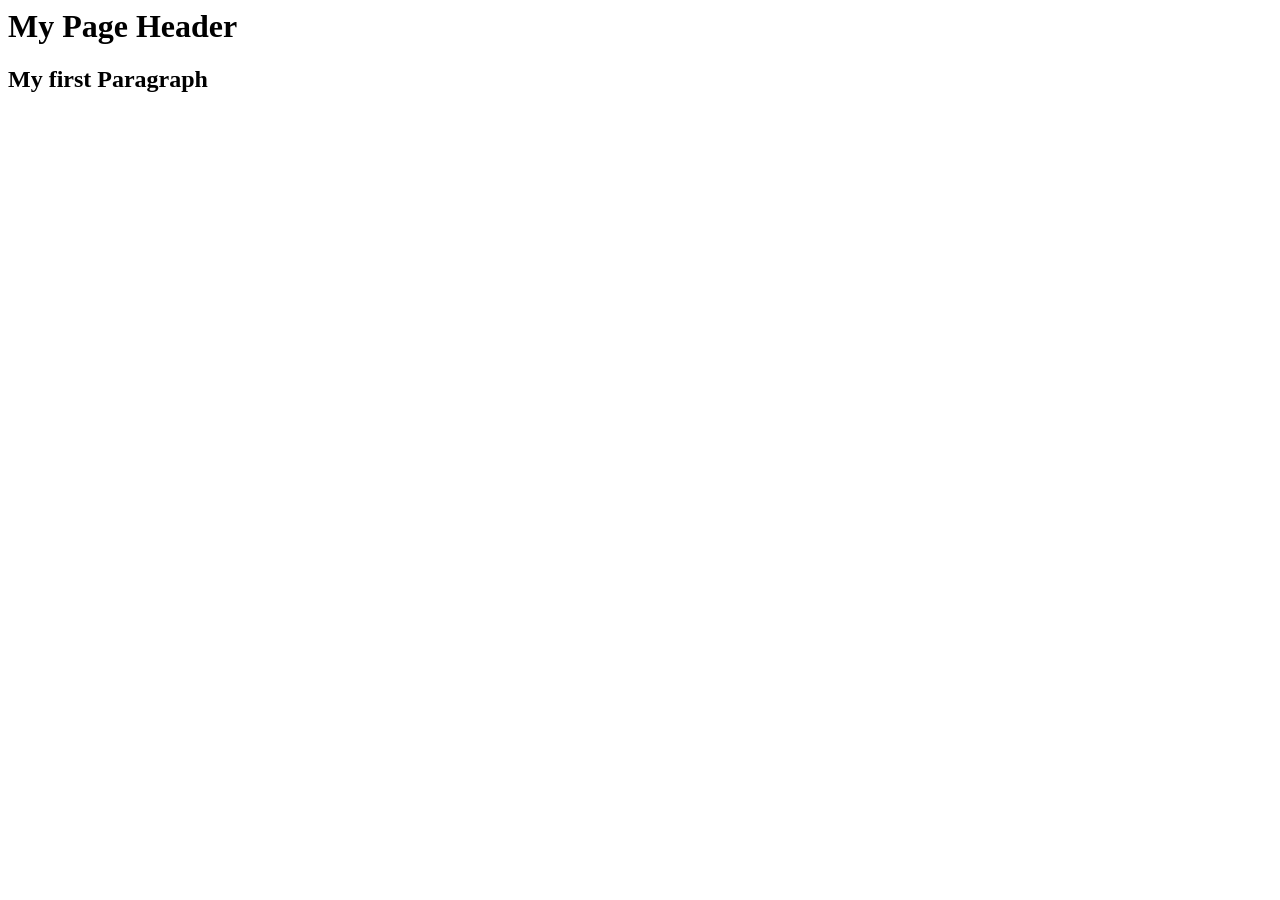
<file: index.html>
<html>
    <head>
        <Link rel="stylesheet" type="text/css" href="style.css">
        <title>My Page Title</title>
    </head>
    <body>
        <h1>My Page Header</h1>
        <h2>My first Paragraph</h2>
    </body>
</html>
</file>
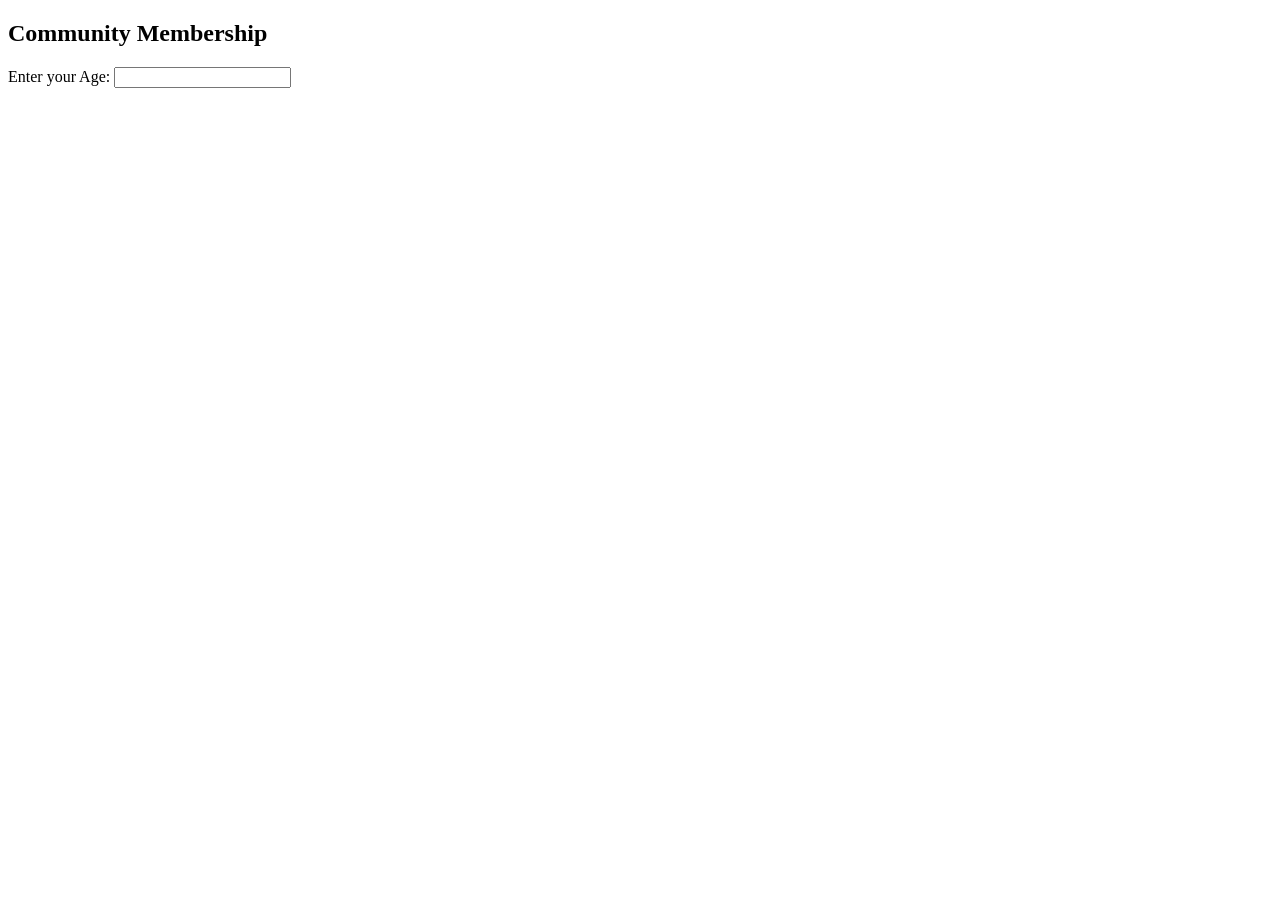
<file: age.html>
<!DOCTYPE html>

<head>
  <title>Community Membership Check</title>
  <script src="age.js" defer></script>
  <style>
    #message {
      margin-top: 10px;
      font-size: 16px;
      font-weight: bold;
    }
    .red-text {
      color: red;
    }
  </style>
</head>
<body>
  <h2>Community Membership</h2>
  <form>
    <label for="age">Enter your Age:</label>
    <input type="number" id="age" name="age" min="1">
    <div id="message"></div>
  </form>
</body>
</html>
</file>
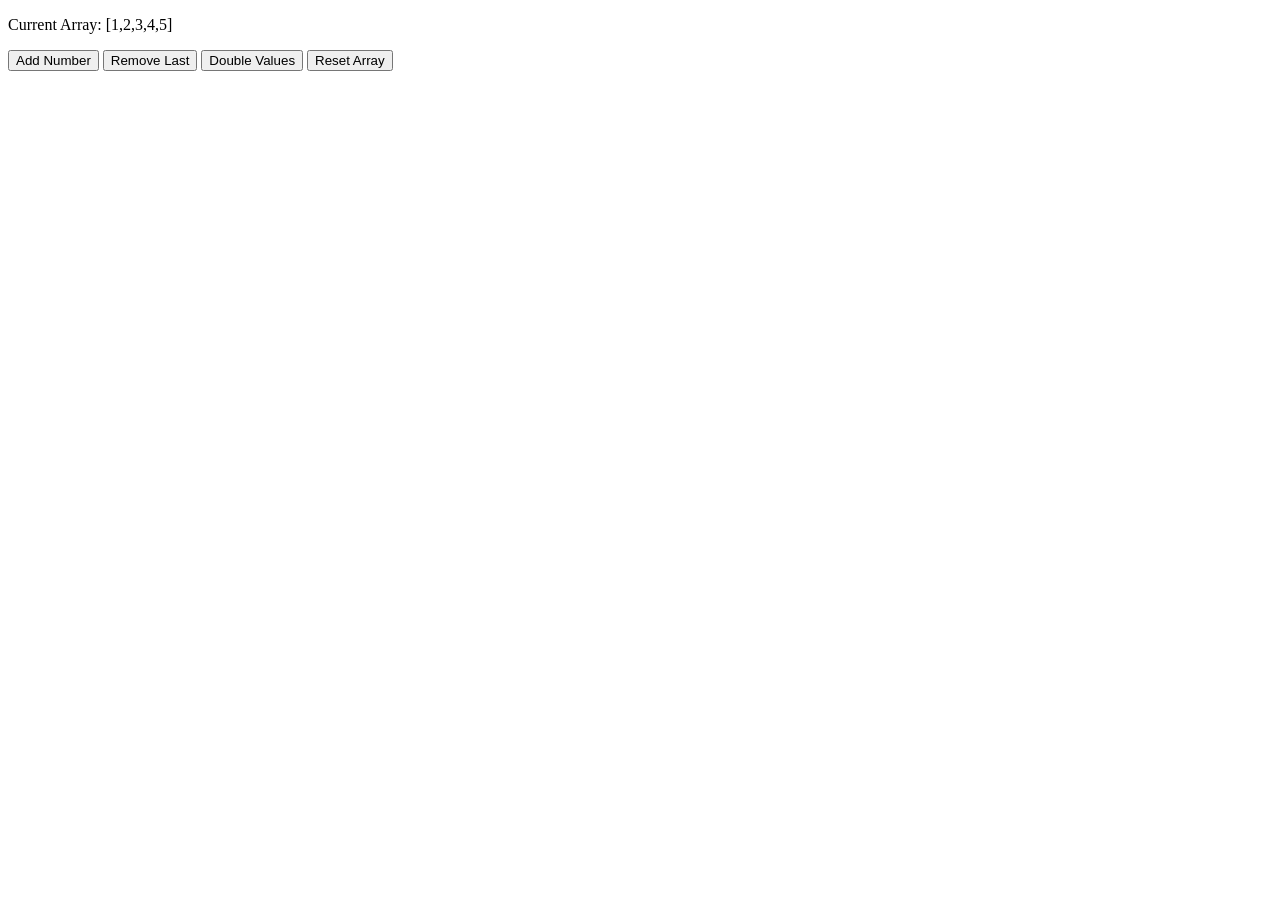
<file: array.html>
<!DOCTYPE html>
<html lang="en">
<head>
  <meta charset="UTF-8" />
  <meta name="viewport" content="width=device-width, initial-scale=1" />
  <title>Array Practice</title>
</head>
<body>
  <p>Current Array: <span id="arrayDisplay"></span></p>

  <button id="addNumberBtn">Add Number</button>
  <button id="removeLastBtn">Remove Last</button>
  <button id="doubleValuesBtn">Double Values</button>
  <button id="resetBtn">Reset Array</button>

  <script>
    let arr = [1, 2, 3, 4, 5];
    const display = document.getElementById('arrayDisplay');

    function updateDisplay() {
      display.textContent = JSON.stringify(arr);
    }

    function addNumber() {
      let nextNumber = arr.length ? arr[arr.length - 1] + 1 : 1;
      arr.push(nextNumber);
      updateDisplay();
    }

    function removeLast() {
      if (arr.length > 0) {
        arr.pop();
        updateDisplay();
      } else {
        alert("Array is already empty!");
      }
    }

    function doubleValues() {
      arr = arr.map(num => num * 2);
      updateDisplay();
    }

    function resetArray() {
      arr = [1, 2, 3, 4, 5];
      updateDisplay();
    }

    document.getElementById('addNumberBtn').addEventListener('click', addNumber);
    document.getElementById('removeLastBtn').addEventListener('click', removeLast);
    document.getElementById('doubleValuesBtn').addEventListener('click', doubleValues);
    document.getElementById('resetBtn').addEventListener('click', resetArray);

    // Initial display
    updateDisplay();
  </script>
</body>
</html>
</file>
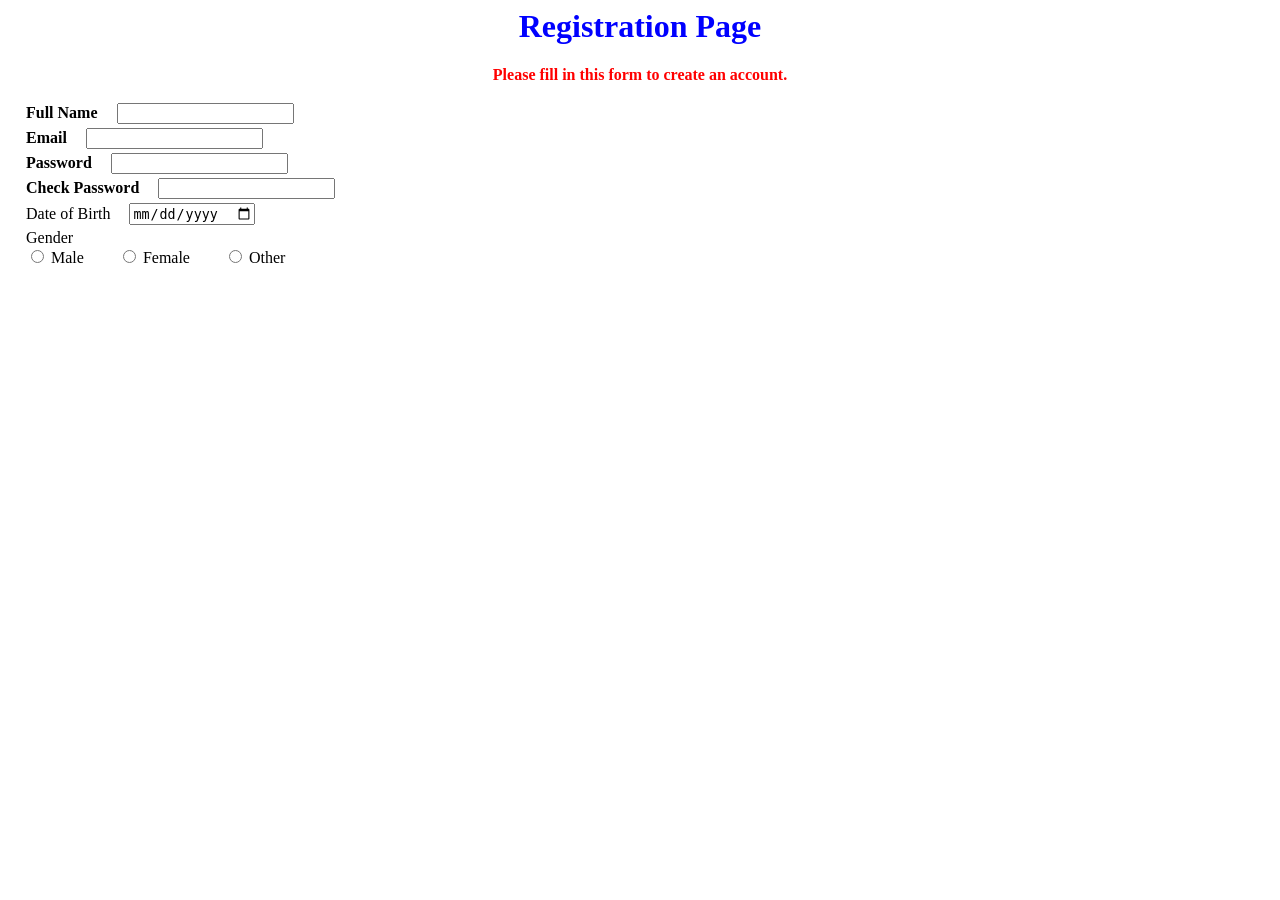
<file: RegistrationForm.html>
<html>
<head>
    <title>Ragistration Page</title>
     <link rel="stylesheet" href="Registration.css" />
</head>
<body>
    <form action="action_page.php">
    <div class="container">
        <h1>Registration Page</h1>
        <p>Please fill in this form to create an account.</p>

        <table>
            <tr>
                <td>
                 <label for="fullname"><b>Full Name</b></label>
                 <input type="text" required />
                 </td>
            </tr>
            <tr>
                <td font->
                  <label for="email"><b>Email</b></label>
                  <input type="email" class="input" name="email" required />
                 </td>
            </tr>
            <tr>
                <td>
                  <label class="label"><b>Password</b></label>
                  <input type="text" class="input" name="password" required />
                 </td>
            </tr>
            <tr>
                <td>
                  <label for="checkpassword"><b>Check Password</b></label>
                  <input type="email" class="input" name="email" required />
                 </td>
            </tr>
            <tr>
                <td>
                   <label class="label">Date of Birth</label>
                   <input type="date" required />
                 </td>
            </tr>
            <tr>
                <td>
                   <label class="form-label">Gender</label>
                   <div class="form-radio-group">
                   <label><input type="radio" class="radio" name="gender" value="male" required /> Male</label>
                   <label><input type="radio" class="radio" name="gender" value="female" required /> Female</label>
                   <label><input type="radio" class="radio" name="gender" value="other" required /> Other</label>
                   </div>
                 </td>
            </tr>



       
        </table>
    </form>
    </div>
</body>
</html>
</file>
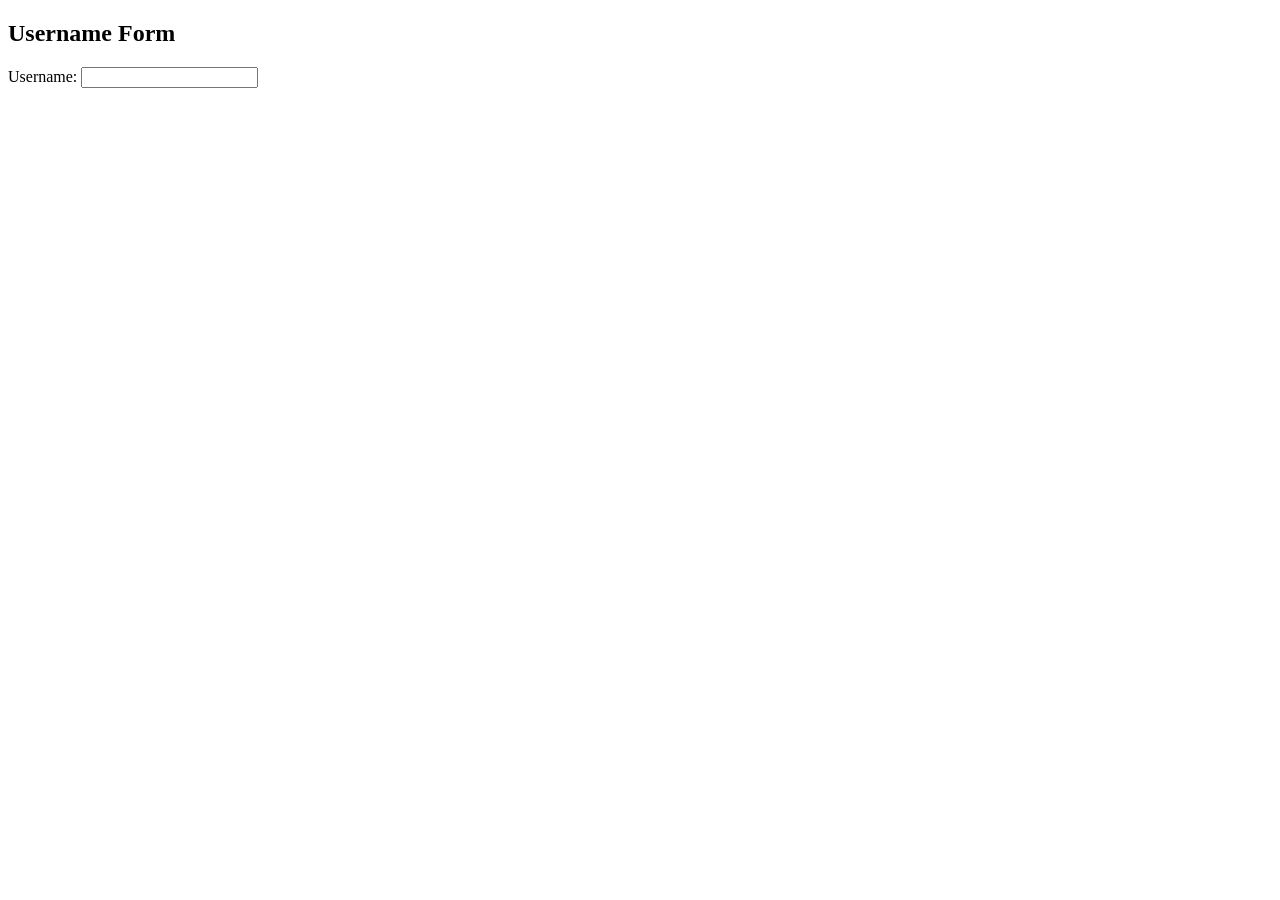
<file: singletextfield.html>
<!DOCTYPE html>
<head>
  <title>Username Uppercase</title>
  <script src="singletext.js" defer></script>
</head>
<body>
  <h2>Username Form</h2>
  <form>
    <label for="username">Username:</label>
    <input type="text" id="username" name="username">
  </form>
</body>
</html>
</file>
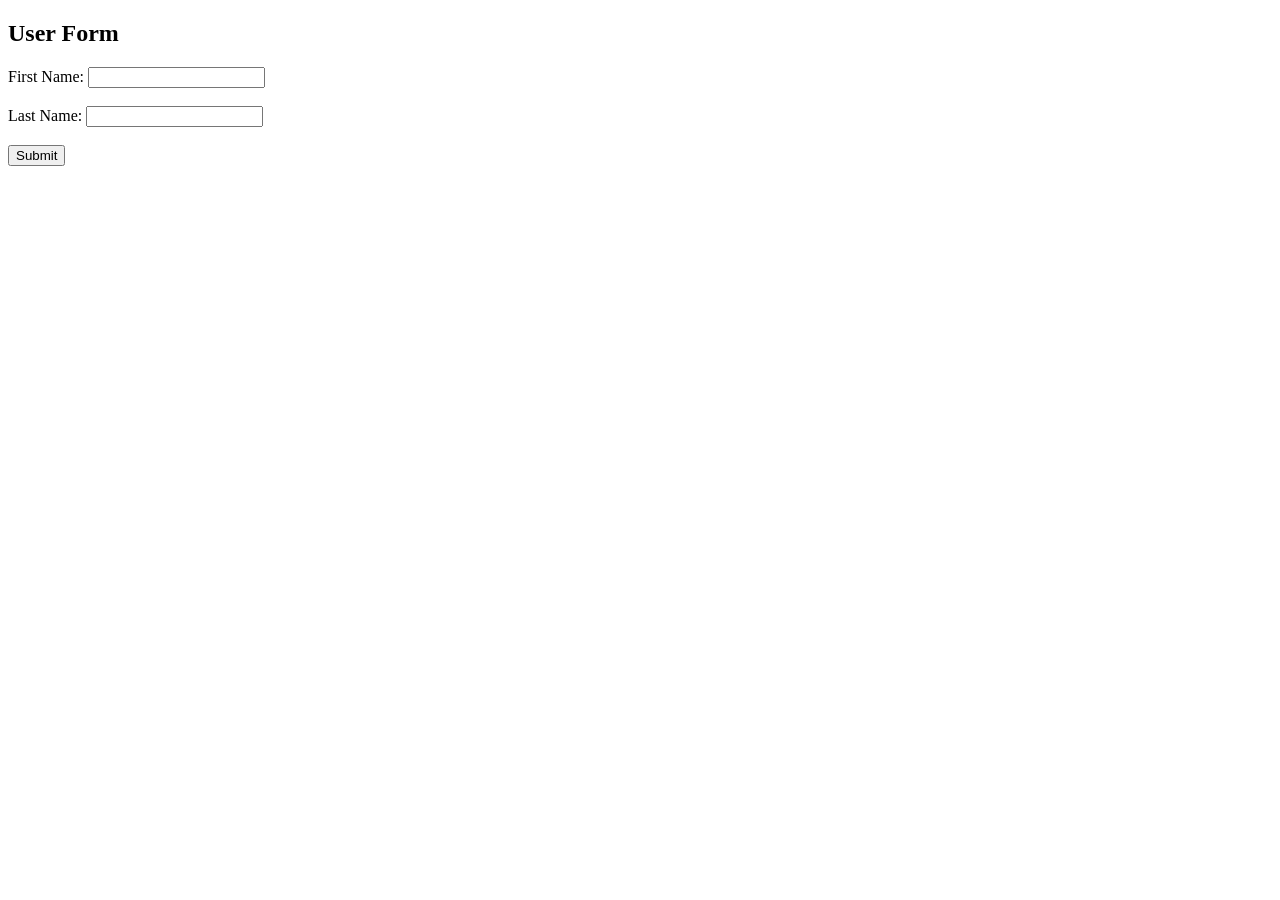
<file: textfield.html>
<!DOCTYPE html>

<head>
  <title>Form Validation Example</title>
  <script src="text.js" defer></script>
</head>
<body>
  <h2>User Form</h2>
  <form name="myForm" onsubmit="return validateForm(event)">
    <label for="firstName">First Name:</label>
    <input type="text" name="firstName" id="firstName"><br><br>

    <label for="lastName">Last Name:</label>
    <input type="text" name="lastName" id="lastName"><br><br>

    <input type="submit" value="Submit">
  </form>
</body>
</html>
</file>
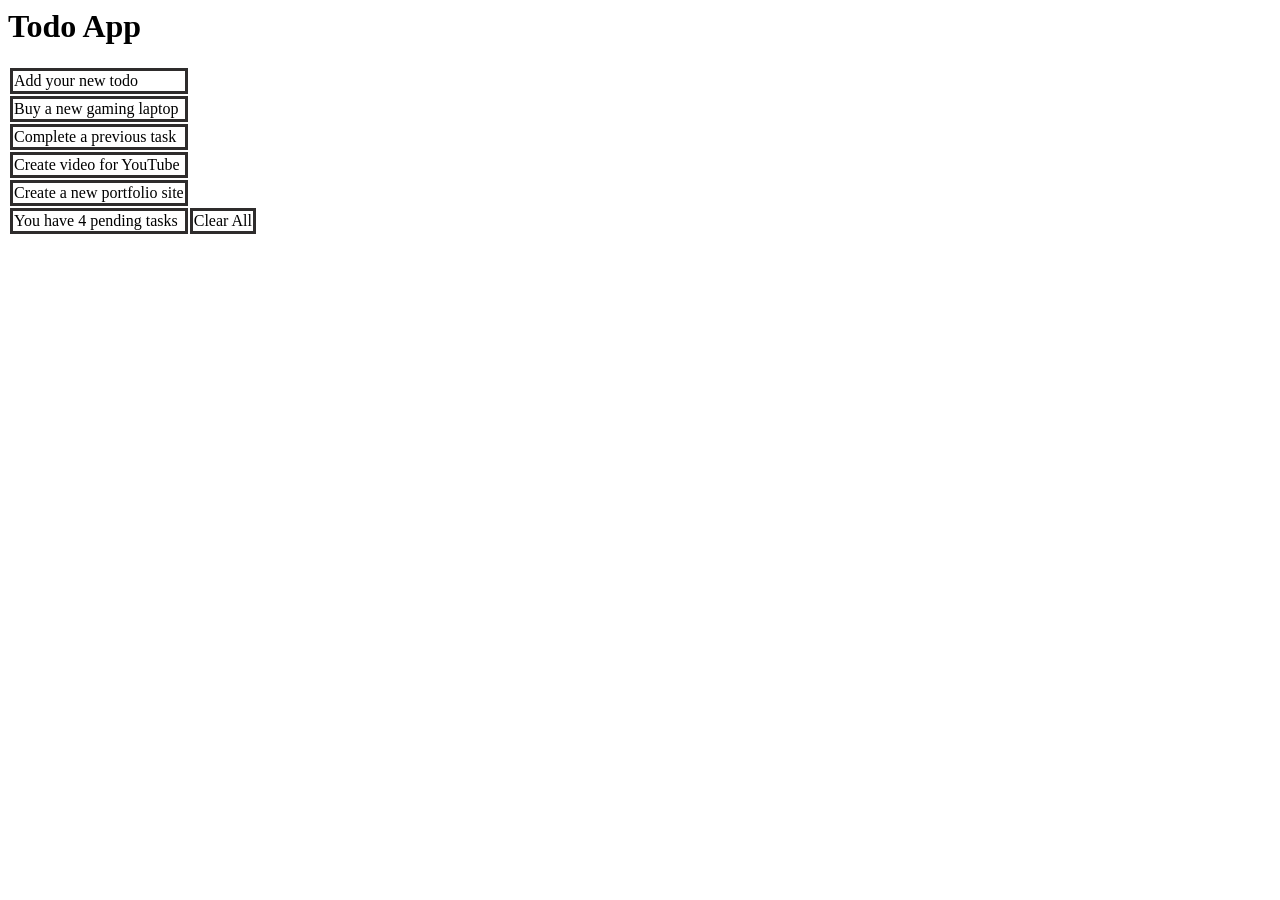
<file: todo.html>
<html>
    <head>
         <Link rel="stylesheet" type="text/css" href="style.css">
        <title>Todo App</title>
    </head>
    <body>
        <h1>Todo App</h1>
    </body>
    <table>
        <tr>
            <td>Add your new todo</td>
        </tr>
        <tr>
            <td>Buy a new gaming laptop</td>
        </tr>
         <tr>
            <td>Complete a previous task</td>
        </tr>
         <tr>
            <td>Create video for YouTube</td>
        </tr>
         <tr>
            <td>Create a new portfolio site</td>
        </tr>
         <tr>
            <td>You have 4 pending tasks</td>
            <td>Clear All</td>
        </tr>
    </table>
</html>
</file>
<file: style.css>
td{
    border-style: solid;
    border-color: rgb(46, 44, 44);
}
</file>
<file: Registration.css>
h1{
     text-align: center;
  color: blue;
  font-weight: bold;
}
p{
  text-align: center;
  color: red;
  font-weight: bold;
}
label{
    padding: 10px 15px
}
</file>
